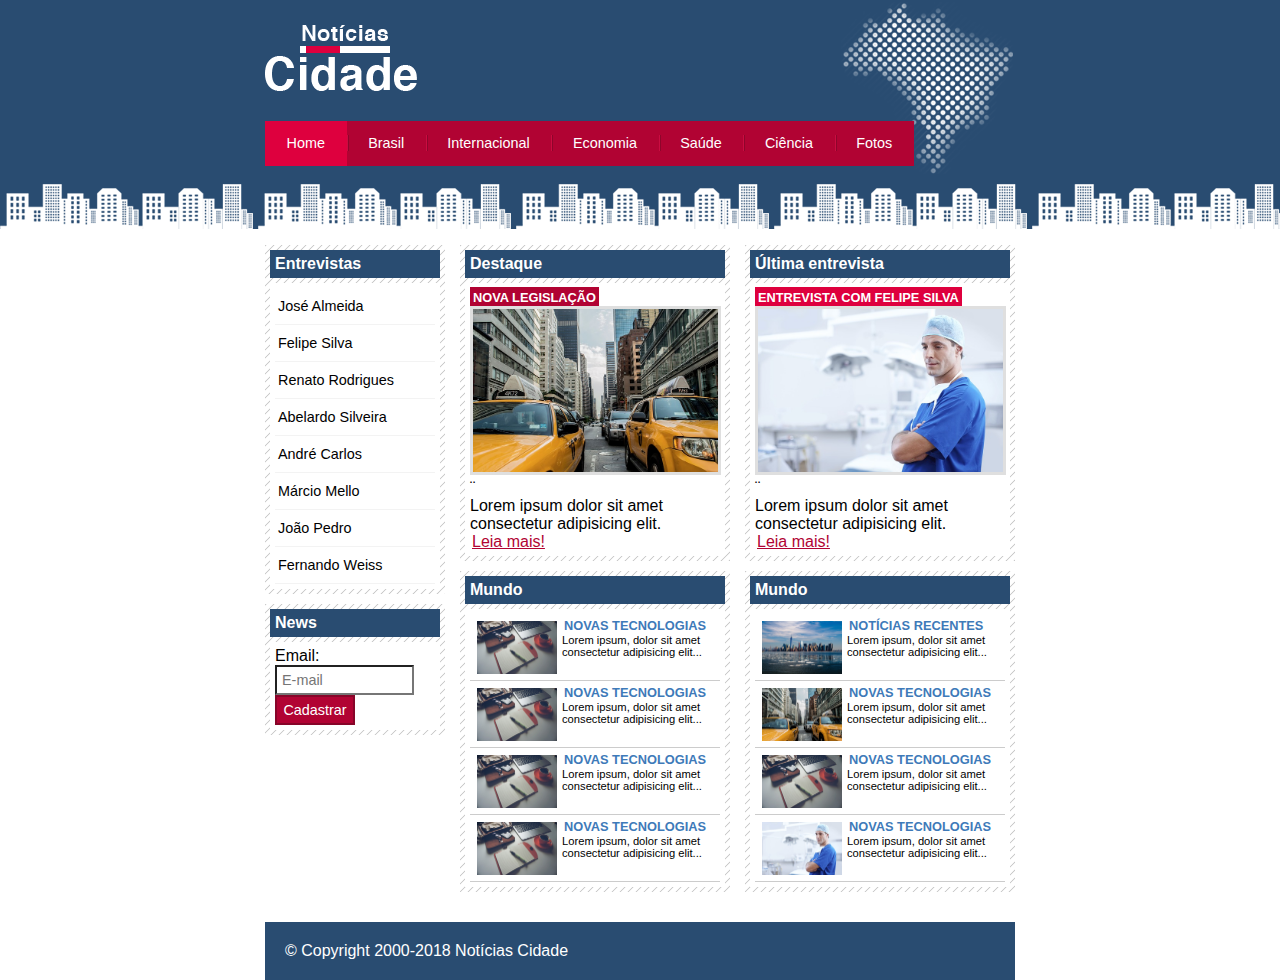
<file: index.html>
<!DOCTYPE html>
<html lang="PT-BR">

<head>
  <meta charset="UTF-8" />
  <meta name="viewport" content="width=device-width, initial-scale=1.0" />
  <link rel="stylesheet" href="css/style.css" />
  <title>Notícias Cidade - Seu site de notícias</title>
</head>

<body class="home">
  <!-- Início container-->
  <div id="container">
    <!-- Início topo-->
    <div id="topo">
      <h1 class="logo">Notícias cidade</h1>
      <ul id="navegacao">
        <li class="primeiro">
          <a id="home" href="index.html">Home</a>
        </li>
        <li>
          <a id="brasil" href="brasil.html">Brasil</a>
        </li>
        <li>
          <a id="internacional" href="internacional.html">Internacional</a>
        </li>
        <li>
          <a id="economia" href="economia.html">Economia</a>
        </li>
        <li>
          <a id="saude" href="saude.html">Saúde</a>
        </li>
        <li>
          <a id="ciencia" href="ciencia.html">Ciência</a>
        </li>
        <li>
          <a id="fotos" href="fotos.html">Fotos</a>
        </li>
      </ul>
    </div>
    <!-- Fim topo -->
    <!-- Início conteúdo-->
    <div id="conteudo">

      <div id="primario">

        <div class="caixa destaque">
          <h2>Destaque</h2>
          <div class="caixa-conteudo">
            <h3>Nova Legislação</h3>
            <img class="imagem-principal" src="/imagens/taxi.jpg" width="100%">¨
            <p>Lorem ipsum dolor sit amet consectetur adipisicing elit.</p>
            <a href="nova-legislacao.html">Leia mais!</a>
          </div>
        </div>

        <div class="caixa ">
          <h2>Mundo</h2>
          <div class="caixa-conteudo">
           <ul id="lista-noticias">
            <li>
              <a href="">
                  <img src="/imagens/tecnologia.jpg" width="80">
                  <h3>Novas Tecnologias</h3>
                  <p>Lorem ipsum, dolor sit amet consectetur adipisicing elit...</p>
              </a>
            </li>
            <li>
              <a href="">
                  <img src="/imagens/tecnologia.jpg" width="80">
                  <h3>Novas Tecnologias</h3>
                  <p>Lorem ipsum, dolor sit amet consectetur adipisicing elit...</p>
              </a>
            </li>
            <li>
              <a href="">
                  <img src="/imagens/tecnologia.jpg" width="80">
                  <h3>Novas Tecnologias</h3>
                  <p>Lorem ipsum, dolor sit amet consectetur adipisicing elit...</p>
              </a>
            </li>
            <li>
              <a href="">
                  <img src="/imagens/tecnologia.jpg" width="80">
                  <h3>Novas Tecnologias</h3>
                  <p>Lorem ipsum, dolor sit amet consectetur adipisicing elit...</p>
              </a>
            </li>
           </ul>
          </div>
        </div>
        

      </div>
      <div id="secundario">
        <div class="caixa entrevista">
          <h2>Última entrevista</h2>
          <div class="caixa-conteudo">
            <h3>Entrevista com Felipe Silva</h3>
            <img class="imagem-principal" src="/imagens/doutor.jpg" width="100%">¨
            <p>Lorem ipsum dolor sit amet consectetur adipisicing elit.</p>
            <a href="">Leia mais!</a>
          </div>
        </div>


        <div class="caixa ">
          <h2>Mundo</h2>
          <div class="caixa-conteudo">
           <ul id="lista-noticias">
            <li>
              <a href="">
                  <img src="/imagens/cidade.jpg" width="80">
                  <h3>Notícias recentes</h3>
                  <p>Lorem ipsum, dolor sit amet consectetur adipisicing elit...</p>
              </a>
            </li>
            <li>
              <a href="">
                  <img src="/imagens/taxi.jpg" width="80">
                  <h3>Novas Tecnologias</h3>
                  <p>Lorem ipsum, dolor sit amet consectetur adipisicing elit...</p>
              </a>
            </li>
            <li>
              <a href="">
                  <img src="/imagens/tecnologia.jpg" width="80">
                  <h3>Novas Tecnologias</h3>
                  <p>Lorem ipsum, dolor sit amet consectetur adipisicing elit...</p>
              </a>
            </li>
            <li>
              <a href="">
                  <img src="/imagens/doutor.jpg" width="80">
                  <h3>Novas Tecnologias</h3>
                  <p>Lorem ipsum, dolor sit amet consectetur adipisicing elit...</p>
              </a>
            </li>
           </ul>
          </div>
        </div>

      </div>
      
      <!--Início lateral-->
      <div id="lateral">
        <div class="caixa">
          <h2>Entrevistas</h2>
          <div class="caixa-conteudo">
            <ul>
              <li>
                <a href="">José Almeida</a>
                <a href="">Felipe Silva</a>
                <a href="">Renato Rodrigues</a>
                <a href="">Abelardo Silveira</a>
                <a href="">André Carlos</a>
                <a href="">Márcio Mello</a>
                <a href="">João Pedro</a>
                <a href="">Fernando Weiss</a>
              </li>
            </ul>
          </div>
        </div>
        <div class="caixa">
          <h2>News</h2>
          <div class="caixa-conteudo">
            <form action="">
              <div>
                <label for="email">Email:</label>
                <input type="text" name="email" id="email" placeholder="E-mail">
              </div>
              <div>
                <input class="submit" type="submit" value="Cadastrar">
              </div>
            </form>
          </div>
        </div>
      </div><!--fim lateral-->

    </div> <!-- Fim conteúdo-->
    <!-- Fim container-->
    <div id="container-rodape" style="clear: both">
      <div id="rodape">&copy; Copyright 2000-2018 Notícias Cidade</div>
    </div>
</body>

</html>
</file>
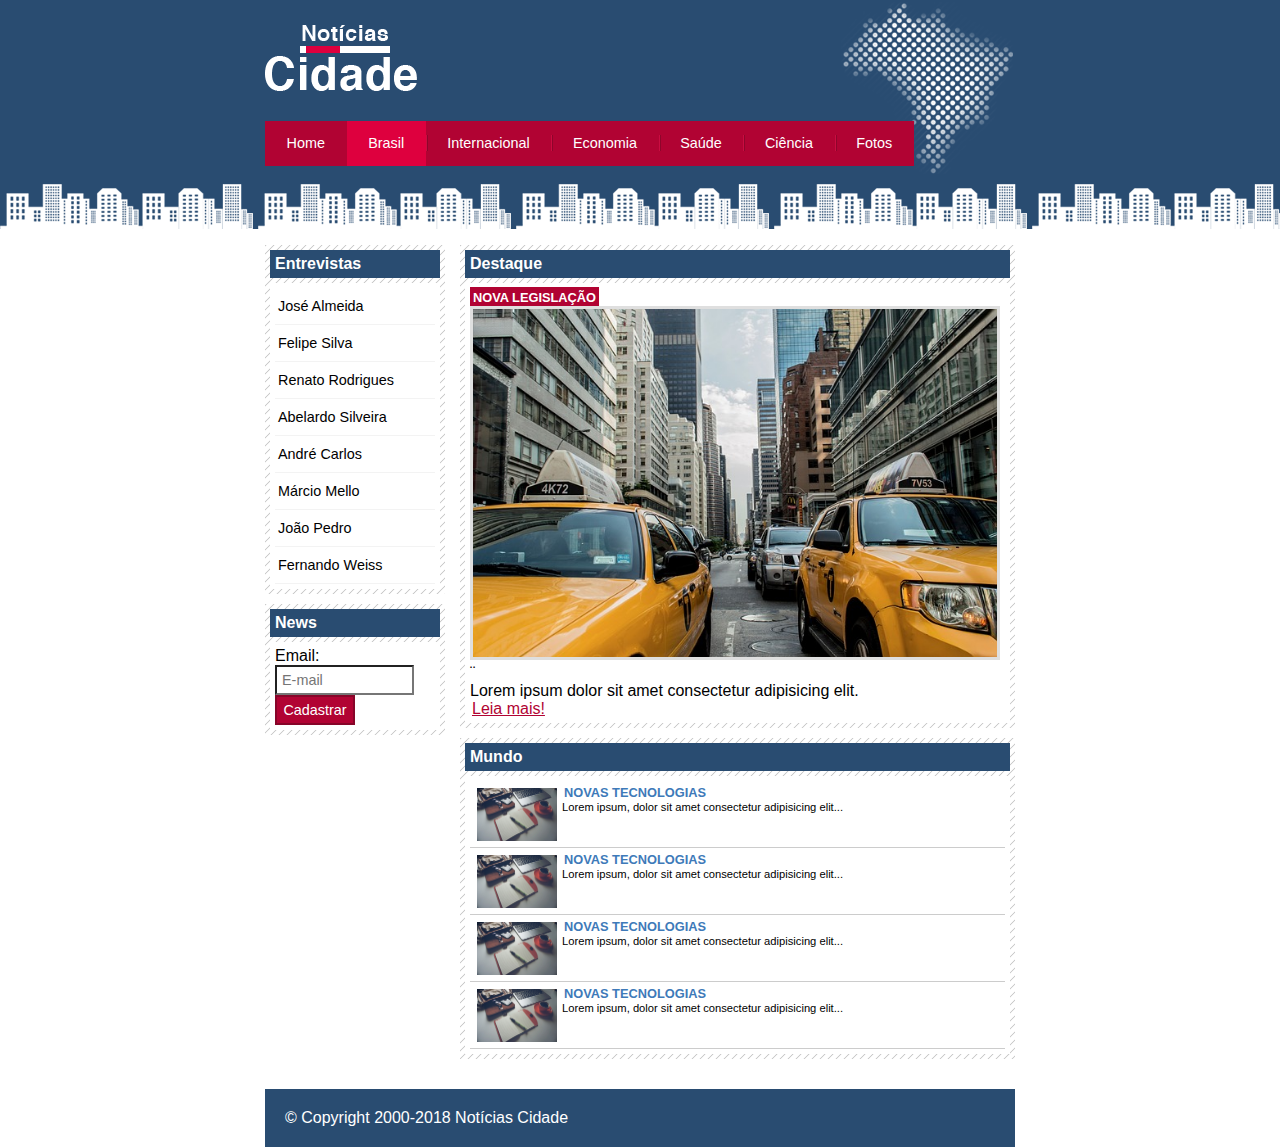
<file: brasil.html>
<!DOCTYPE html>
<html lang="PT-BR">

<head>
  <meta charset="UTF-8" />
  <meta name="viewport" content="width=device-width, initial-scale=1.0" />
  <link rel="stylesheet" href="css/style.css" />
  <title>Notícias Cidade - Seu site de notícias</title>
</head>

<body id="duas-colunas" class="brasil">
  <!-- Início container-->
  <div id="container">
    <!-- Início topo-->
    <div id="topo">
      <h1 class="logo">Notícias cidade</h1>
      <ul id="navegacao">
        <li class="primeiro">
          <a id="home" href="index.html">Home</a>
        </li>
        <li>
          <a id="brasil" href="brasil.html">Brasil</a>
        </li>
        <li>
          <a id="internacional" href="internacional.html">Internacional</a>
        </li>
        <li>
          <a id="economia" href="economia.html">Economia</a>
        </li>
        <li>
          <a id="saude" href="saude.html">Saúde</a>
        </li>
        <li>
          <a id="ciencia" href="ciencia.html">Ciência</a>
        </li>
        <li>
          <a id="fotos" href="fotos.html">Fotos</a>
        </li>
      </ul>
    </div>
    <!-- Fim topo -->
    <!-- Início conteúdo-->
    <div id="conteudo">

      <div id="primario">

        <div class="caixa destaque">
          <h2>Destaque</h2>
          <div class="caixa-conteudo">
            <h3>Nova Legislação</h3>
            <img class="imagem-principal" src="/imagens/taxi.jpg" width="100%">¨
            <p>Lorem ipsum dolor sit amet consectetur adipisicing elit.</p>
            <a href="">Leia mais!</a>
          </div>
        </div>

        <div class="caixa ">
          <h2>Mundo</h2>
          <div class="caixa-conteudo">
           <ul id="lista-noticias">
            <li>
              <a href="">
                  <img src="/imagens/tecnologia.jpg" width="80">
                  <h3>Novas Tecnologias</h3>
                  <p>Lorem ipsum, dolor sit amet consectetur adipisicing elit...</p>
              </a>
            </li>
            <li>
              <a href="">
                  <img src="/imagens/tecnologia.jpg" width="80">
                  <h3>Novas Tecnologias</h3>
                  <p>Lorem ipsum, dolor sit amet consectetur adipisicing elit...</p>
              </a>
            </li>
            <li>
              <a href="">
                  <img src="/imagens/tecnologia.jpg" width="80">
                  <h3>Novas Tecnologias</h3>
                  <p>Lorem ipsum, dolor sit amet consectetur adipisicing elit...</p>
              </a>
            </li>
            <li>
              <a href="">
                  <img src="/imagens/tecnologia.jpg" width="80">
                  <h3>Novas Tecnologias</h3>
                  <p>Lorem ipsum, dolor sit amet consectetur adipisicing elit...</p>
              </a>
            </li>
           </ul>
          </div>
        </div>
        

      </div>
      
      <!--Início lateral-->
      <div id="lateral">
        <div class="caixa">
          <h2>Entrevistas</h2>
          <div class="caixa-conteudo">
            <ul>
              <li>
                <a href="">José Almeida</a>
                <a href="">Felipe Silva</a>
                <a href="">Renato Rodrigues</a>
                <a href="">Abelardo Silveira</a>
                <a href="">André Carlos</a>
                <a href="">Márcio Mello</a>
                <a href="">João Pedro</a>
                <a href="">Fernando Weiss</a>
              </li>
            </ul>
          </div>
        </div>
        <div class="caixa">
          <h2>News</h2>
          <div class="caixa-conteudo">
            <form action="">
              <div>
                <label for="email">Email:</label>
                <input type="text" name="email" id="email" placeholder="E-mail">
              </div>
              <div>
                <input class="submit" type="submit" value="Cadastrar">
              </div>
            </form>
          </div>
        </div>
      </div><!--fim lateral-->

    </div> <!-- Fim conteúdo-->
    <!-- Fim container-->
    <div id="container-rodape" style="clear: both">
      <div id="rodape">&copy; Copyright 2000-2018 Notícias Cidade</div>
    </div>
</body>

</html>
</file>
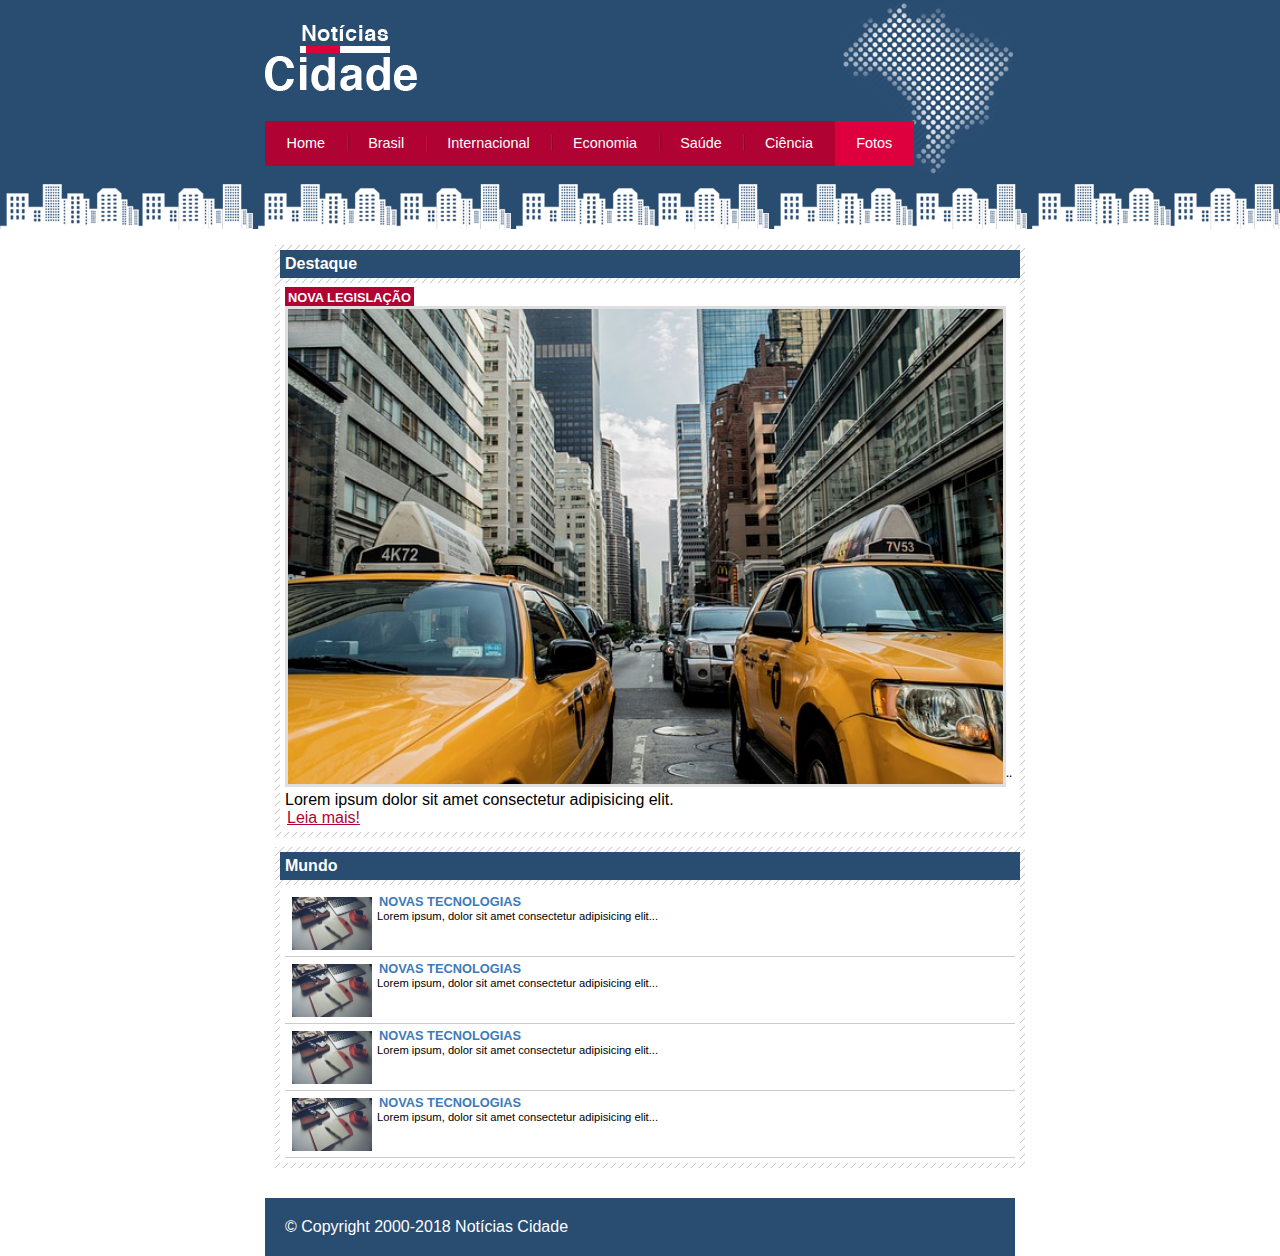
<file: fotos.html>
<!DOCTYPE html>
<html lang="PT-BR">

<head>
  <meta charset="UTF-8" />
  <meta name="viewport" content="width=device-width, initial-scale=1.0" />
  <link rel="stylesheet" href="css/style.css" />
  <title>Notícias Cidade - Seu site de notícias</title>
</head>

<body id="uma-coluna" class="fotos">
  <!-- Início container-->
  <div id="container">
    <!-- Início topo-->
    <div id="topo">
      <h1 class="logo">Notícias cidade</h1>
      <ul id="navegacao">
        <li class="primeiro">
          <a id="home" href="index.html">Home</a>
        </li>
        <li>
          <a id="brasil" href="brasil.html">Brasil</a>
        </li>
        <li>
          <a id="internacional" href="internacional.html">Internacional</a>
        </li>
        <li>
          <a id="economia" href="economia.html">Economia</a>
        </li>
        <li>
          <a id="saude" href="saude.html">Saúde</a>
        </li>
        <li>
          <a id="ciencia" href="ciencia.html">Ciência</a>
        </li>
        <li>
          <a id="fotos" href="fotos.html">Fotos</a>
        </li>
      </ul>
    </div>
    <!-- Fim topo -->
    <!-- Início conteúdo-->
    <div id="conteudo">

      <div id="primario">

        <div class="caixa destaque">
          <h2>Destaque</h2>
          <div class="caixa-conteudo">
            <h3>Nova Legislação</h3>
            <img class="imagem-principal" src="/imagens/taxi.jpg" width="100%">¨
            <p>Lorem ipsum dolor sit amet consectetur adipisicing elit.</p>
            <a href="">Leia mais!</a>
          </div>
        </div>

        <div class="caixa ">
          <h2>Mundo</h2>
          <div class="caixa-conteudo">
           <ul id="lista-noticias">
            <li>
              <a href="">
                  <img src="/imagens/tecnologia.jpg" width="80">
                  <h3>Novas Tecnologias</h3>
                  <p>Lorem ipsum, dolor sit amet consectetur adipisicing elit...</p>
              </a>
            </li>
            <li>
              <a href="">
                  <img src="/imagens/tecnologia.jpg" width="80">
                  <h3>Novas Tecnologias</h3>
                  <p>Lorem ipsum, dolor sit amet consectetur adipisicing elit...</p>
              </a>
            </li>
            <li>
              <a href="">
                  <img src="/imagens/tecnologia.jpg" width="80">
                  <h3>Novas Tecnologias</h3>
                  <p>Lorem ipsum, dolor sit amet consectetur adipisicing elit...</p>
              </a>
            </li>
            <li>
              <a href="">
                  <img src="/imagens/tecnologia.jpg" width="80">
                  <h3>Novas Tecnologias</h3>
                  <p>Lorem ipsum, dolor sit amet consectetur adipisicing elit...</p>
              </a>
            </li>
           </ul>
          </div>
        </div>
        

      </div>

    </div> <!-- Fim conteúdo-->
    <!-- Fim container-->
    <div id="container-rodape" style="clear: both">
      <div id="rodape">&copy; Copyright 2000-2018 Notícias Cidade</div>
    </div>
</body>

</html>
</file>
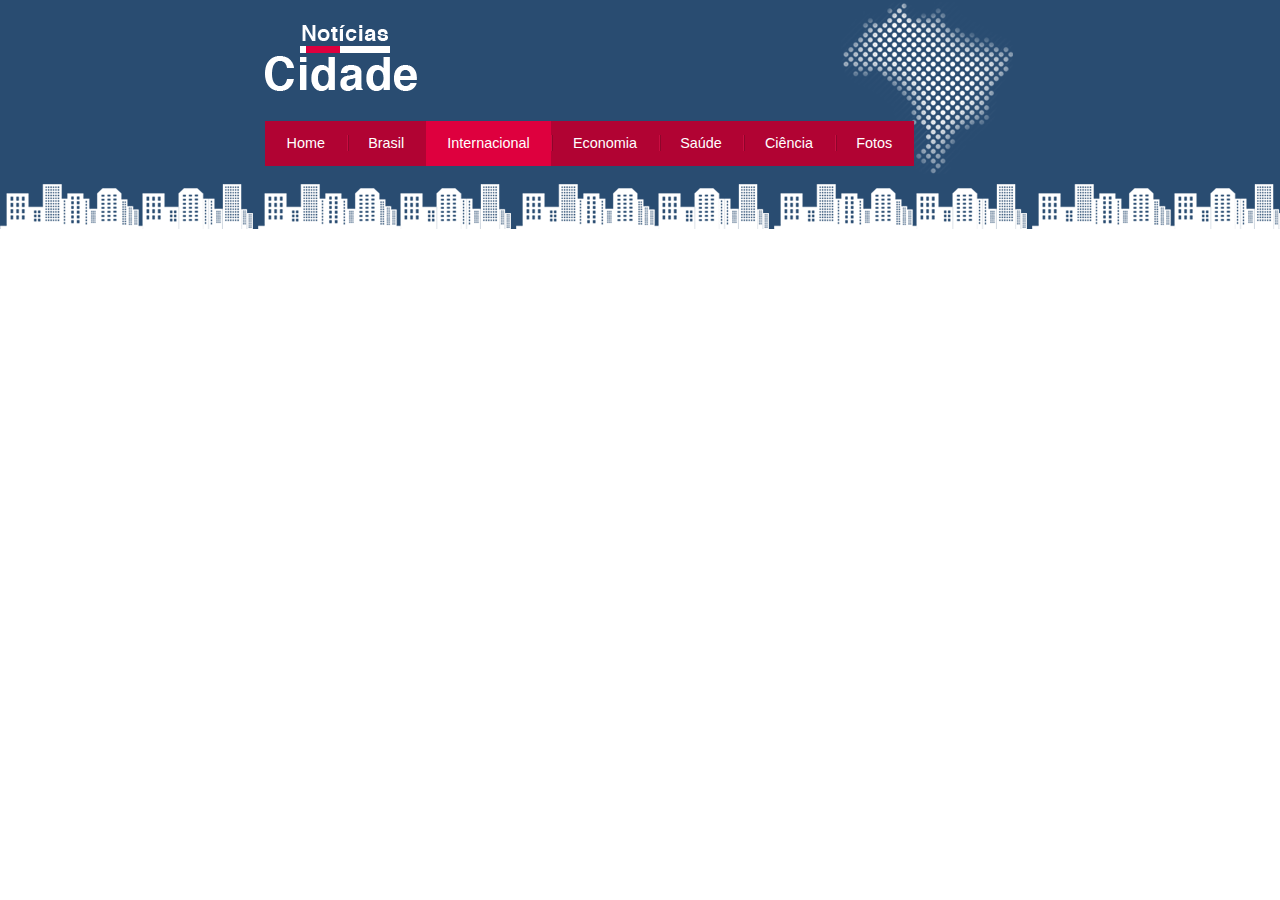
<file: internacional.html>
<!DOCTYPE html>
<html lang="PT-BR">
<head>
    <meta charset="UTF-8">
    <meta name="viewport" content="width=device-width, initial-scale=1.0">
    <link rel="stylesheet" href="css/style.css">
    <title>Notícias Cidade - Seu site de notícias</title>
</head>
<body class="internacional">
    <div id="container">
        <div id="topo">
            <h1 class="logo">Notícias cidade</h1>
            <ul id="navegacao">
                <li class="primeiro">
                    <a id="home" href="index.html">Home</a>
                </li>
                <li>
                    <a id="brasil" href="brasil.html">Brasil</a>
                </li>
                <li>
                    <a id="internacional" href="internacional.html">Internacional</a>
                </li>
                <li>
                    <a id="economia" href="economia.html">Economia</a>
                </li>
                <li>
                    <a id="saude" href="saude.html">Saúde</a>
                </li>
                <li>
                    <a id="ciencia" href="ciencia.html">Ciência</a>
                </li>
                <li>
                    <a id="fotos" href="fotos.html">Fotos</a>
                </li>
            </ul>
        </div>
    </div>
</body>
</html>
</file>
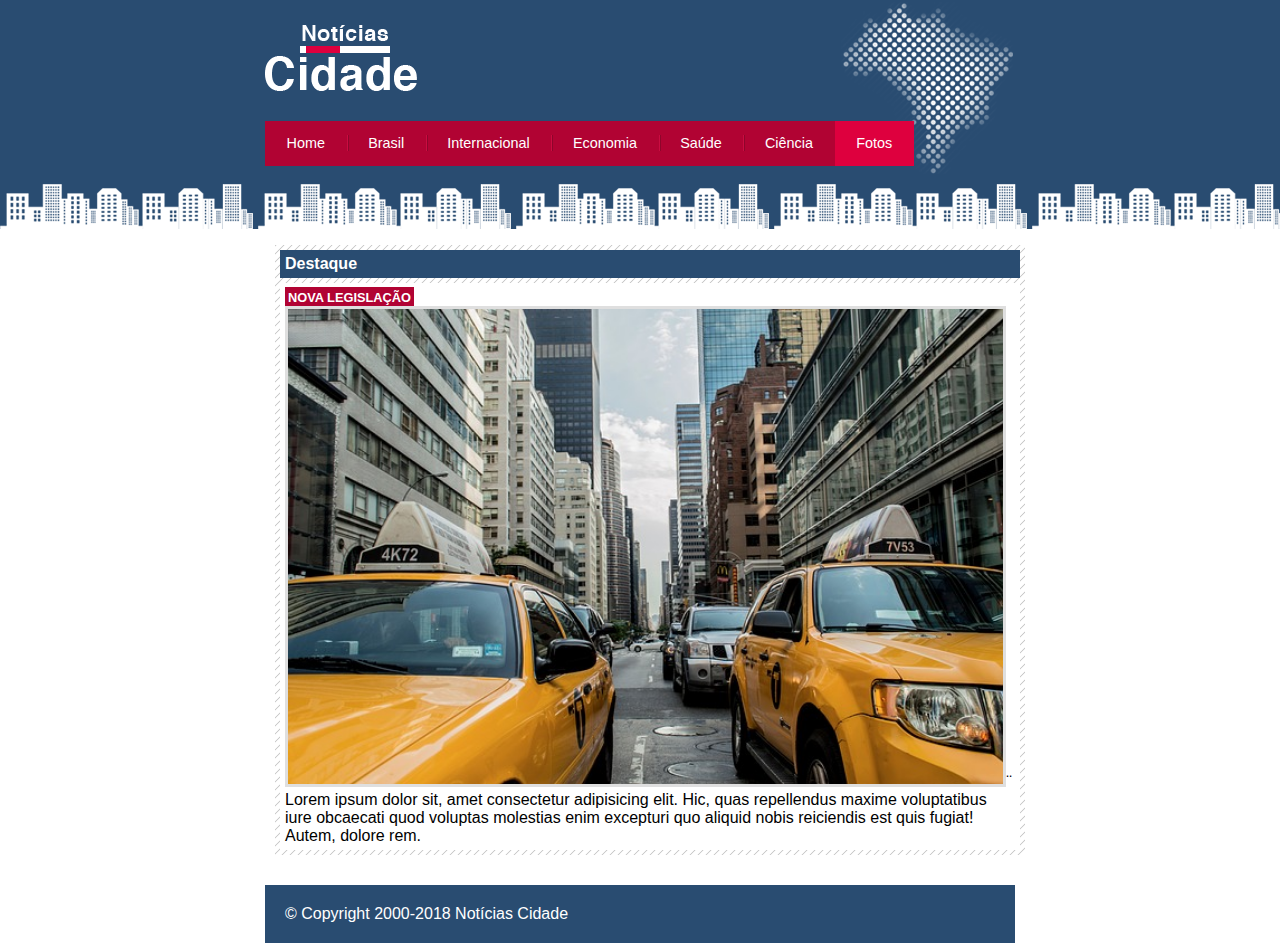
<file: nova-legislacao.html>
<!DOCTYPE html>
<html lang="PT-BR">

<head>
  <meta charset="UTF-8" />
  <meta name="viewport" content="width=device-width, initial-scale=1.0" />
  <link rel="stylesheet" href="css/style.css" />
  <title>Notícias Cidade - Seu site de notícias</title>
</head>

<body id="uma-coluna" class="fotos">
  <!-- Início container-->
  <div id="container">
    <!-- Início topo-->
    <div id="topo">
      <h1 class="logo">Notícias cidade</h1>
      <ul id="navegacao">
        <li class="primeiro">
          <a id="home" href="index.html">Home</a>
        </li>
        <li>
          <a id="brasil" href="brasil.html">Brasil</a>
        </li>
        <li>
          <a id="internacional" href="internacional.html">Internacional</a>
        </li>
        <li>
          <a id="economia" href="economia.html">Economia</a>
        </li>
        <li>
          <a id="saude" href="saude.html">Saúde</a>
        </li>
        <li>
          <a id="ciencia" href="ciencia.html">Ciência</a>
        </li>
        <li>
          <a id="fotos" href="fotos.html">Fotos</a>
        </li>
      </ul>
    </div>
    <!-- Fim topo -->
    <!-- Início conteúdo-->
    <div id="conteudo">

      <div id="primario">

        <div class="caixa destaque">
          <h2>Destaque</h2>
          <div class="caixa-conteudo">
            <h3>Nova Legislação</h3>
            <img class="imagem-principal" src="/imagens/taxi.jpg" width="100%">¨
            <p>Lorem ipsum dolor sit, amet consectetur adipisicing elit. Hic, quas repellendus maxime voluptatibus iure obcaecati quod voluptas molestias enim excepturi quo aliquid nobis reiciendis est quis fugiat! Autem, dolore rem.</p>
          </div>
        </div>

      </div>

    </div> <!-- Fim conteúdo-->
    <!-- Fim container-->
    <div id="container-rodape" style="clear: both">
      <div id="rodape">&copy; Copyright 2000-2018 Notícias Cidade</div>
    </div>
</body>

</html>
</file>
<file: css/style.css>
* {
  margin: 0;
  padding: 0;
}

body {
  font-family: "Trebuchet MS", Helvetica, sans-serif;
  background: #fff url(../imagens/fundo.png) repeat-x;
}

#container {
  width: 750px;
  margin: 0 auto;
}

#topo {
  height: 150px;
  background: url(../imagens/detalhe-topo.png) no-repeat right top;
  padding-top: 25px;
}

.logo {
  width: 152px;
  height: 66px;
  background: url(../imagens/logo.png) no-repeat center;
  text-indent: -3000px;
}

/*Barra de navegação*/
a:link, a:visited {
  color: #B10333;
  padding:2px;
}

a:hover {
  color: #E50040;
}

ul {
  margin: 0;
  padding: 0;
  list-style: none;
}

#topo ul {
  margin-top: 30px;
  background: #b10333;
  float: left;
}

#topo ul li {
  float: left;
}

#topo ul a {
  font-size: 0.9em;
  display: block;
  padding: 0.5em 1.5em;
  line-height: 2.1em;
  text-decoration: none;
  color: #fff;
  background: url(/imagens/divisor.png) no-repeat left center;
}

#topo ul .primeiro a {
  background: none;
}

#topo ul a:hover {
  color: #69001d;
}

body.home #navegacao a#home,
body.brasil #navegacao a#brasil,
body.internacional #navegacao a#internacional,
body.fotos #navegacao a#fotos {
  color: #fff;
  background: #de003e;
  cursor: text;
}

a {
  color: blue;
}

/*Conteúdo*/

#conteudo {
  margin-top: 60px;
  background: #f5f5f5;
}

#lateral {
  width: 180px;
  float: left;
  margin: 0 0 20px -750px;
}

#primario {
  width: 270px;
  float: left;
  margin: 0 0 20px 195px;
}

#duas-colunas #primario {
  width: 555px;
}

#uma-coluna #primario {
  width: 750px;
  margin: 0 0 20px 10px;
}

#secundario {
  width: 270px;
  float: left;
  margin: 0 0 20px 15px;
}

/*Caixa*/
.caixa {
  margin: 10px 0;
  padding: 5px;
  background: #f3f3f3 url(/imagens/fundo-caixa.png);
}

h2 {
  font-size: 1em;
  background: #294c71;
  color: #fff;
  padding: 5px;
}

.caixa-conteudo {
  background: #fff;
  padding: 5px;
  margin-top: 5px;
}

/*Formatar menus laterais*/
#lateral ul a {
  font-size: 0.9em;
  padding: 3px;
  display: block;
  line-height: 30px;
  color: #000;
  text-decoration: none;
  border-bottom: 1px solid #f3f3f3;
}

#lateral ul a:hover {
  background: #f9f9f9 url(/imagens/marcador.png) no-repeat left center;
  padding-left: 20px;
  color: #a1a1a1;
}

/*Formatando formulários*/
label {
  display: block;
  cursor: pointer;
}

input {
  padding: 5px;
  width: 125px;
  font-size: 0.9em;
  background-color: #fff;
}

input.submit {
  width: 80px;
  color: #fff;
  background-color: #b10333;
  border: 2px solid #870529;
}
/*Formatando imagens*/

img.imagem-principal {
  width: 98%;
  border: 3px solid #dfdfdf;
}

/*Formatando cabeçalhos*/
h3 {
  text-transform: uppercase;
  display: inline;
  font-size: 0.8em;
  padding: 3px;
}

.destaque h3 {
  background: #b10333;
  color: #fff;
}

.entrevista h3 {
  background: #de003e;
  color: #fff;
}

/*Formatando lista de notícias*/
#lista-noticias li {
  padding: 2px;
  border-bottom: 1px solid #ccc;
  height: 62px;
}

#lista-noticias li:hover {
  background: #EEE;
  cursor: pointer;
}

#lista-noticias li a {
  text-decoration: none;
}

#lista-noticias li a p{
  font-size: 0.7em;
  color: #000;
}

#lista-noticias li a h3{
  font-size: 0.8em;
  padding: 0;
  color: #3E7AB9
}

#lista-noticias li a img {
  float: left;
  margin: 5px;
}




/*Rodapé*/

#container-rodape {
  background: #294c71;
  padding: 20px;
}

#rodape {
  width: 750px;
  margin: 0 auto;
  color: #fff;
}
</file>
